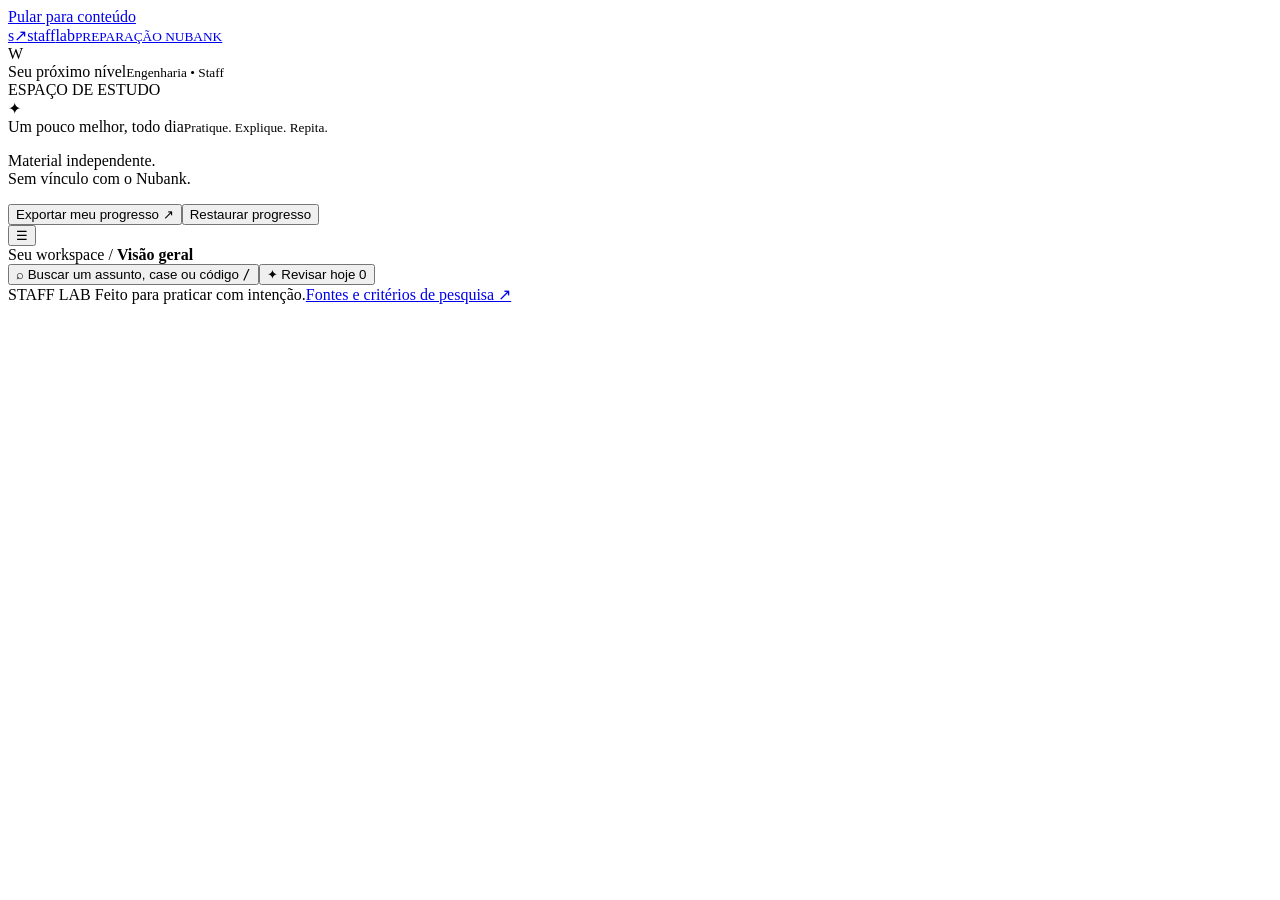
<file: src/shell.html>
<!doctype html>
<html lang="pt-BR">
<head>
<meta charset="utf-8"><meta name="viewport" content="width=device-width,initial-scale=1"><meta name="theme-color" content="#6d28d9">
<meta name="description" content="Seu laboratório pessoal de preparação para entrevistas Staff: fundamentos, código, sistemas, 60 simulações e revisão espaçada.">
<title>Staff Lab — Preparação Nubank</title>
<link rel="icon" href="[data-uri]">
<style>/*__CSS__*/</style>
</head>
<body>
<a class="skip" href="#main">Pular para conteúdo</a>
<div class="app">
<aside class="sidebar" id="sidebar">
<a class="brand" href="#home"><span class="brand-icon">s<span>↗</span></span><span>staff<span class="brand-light">lab</span><small>PREPARAÇÃO NUBANK</small></span></a>
<div class="workspace"><span class="avatar">W</span><div>Seu próximo nível<small>Engenharia • Staff</small></div><span class="workspace-dot"></span></div>
<span class="nav-label">ESPAÇO DE ESTUDO</span><nav id="nav" aria-label="Navegação principal"></nav>
<div class="sidebar-bottom"><div class="streak"><span>✦</span><div id="streak">Um pouco melhor, todo dia<small>Pratique. Explique. Repita.</small></div></div><p>Material independente.<br>Sem vínculo com o Nubank.</p><button class="text-btn" data-action="backup">Exportar meu progresso ↗</button><button class="text-btn" data-action="restore">Restaurar progresso</button><input id="restore-file" type="file" accept="application/json" hidden></div>
</aside>
<div class="main-shell">
<header class="topbar"><button class="icon-btn mobile-menu" data-action="menu" aria-label="Abrir menu" aria-expanded="false" aria-controls="sidebar">☰</button><div class="breadcrumb">Seu workspace <span>/</span> <strong id="crumb">Visão geral</strong></div><button class="search-trigger" data-action="search"><span>⌕</span> Buscar um assunto, case ou código <kbd>/</kbd></button><button class="focus-btn" data-route="review">✦ Revisar hoje <span id="due-count">0</span></button></header>
<main id="main" tabindex="-1"></main>
<footer>STAFF LAB <span>Feito para praticar com intenção.</span><a href="#sources">Fontes e critérios de pesquisa ↗</a></footer>
</div></div>
<dialog id="search-dialog"><div class="search-head"><input id="global-search" aria-label="Pesquisar no portal" placeholder="O que você quer dominar?" autocomplete="off"><button class="icon-btn" data-action="close-search" aria-label="Fechar busca">×</button></div><div id="search-results"></div></dialog>
<dialog id="detail-dialog"><button class="close-dialog icon-btn" data-action="close-detail" aria-label="Fechar">×</button><div id="detail-body"></div></dialog>
<div id="toast" role="status" aria-live="polite"></div>
<script id="portal-data" type="application/json">__DATA__</script>
<script>/*__JS__*/</script>
</body></html>
</file>
